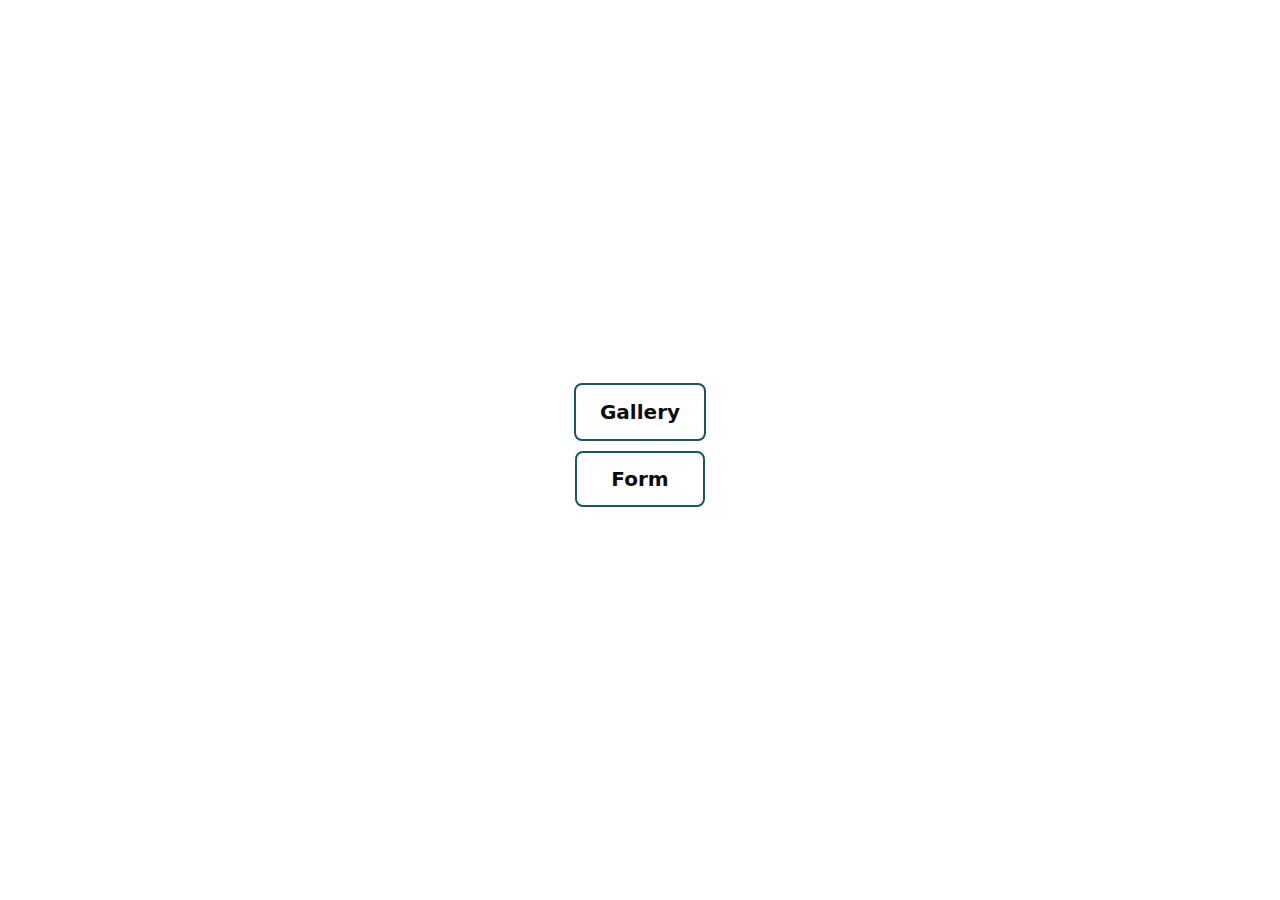
<file: src/index.html>
<!DOCTYPE html>
<html lang="en">
  <head>
    <meta charset="UTF-8" />
    <link rel="icon" type="image/svg+xml" href="/favicon.svg" />
    <meta name="viewport" content="width=device-width, initial-scale=1.0" />
    <title>Vanilla App Template</title>
    <link rel="stylesheet" href="./css/styles.css" />
  </head>
  <body>
<a class="galerry-list" href="./1-gallery.html">Gallery</a>
 <a class="form-list" href="./2-form.html">Form</a>
  </body>
</html>
</file>
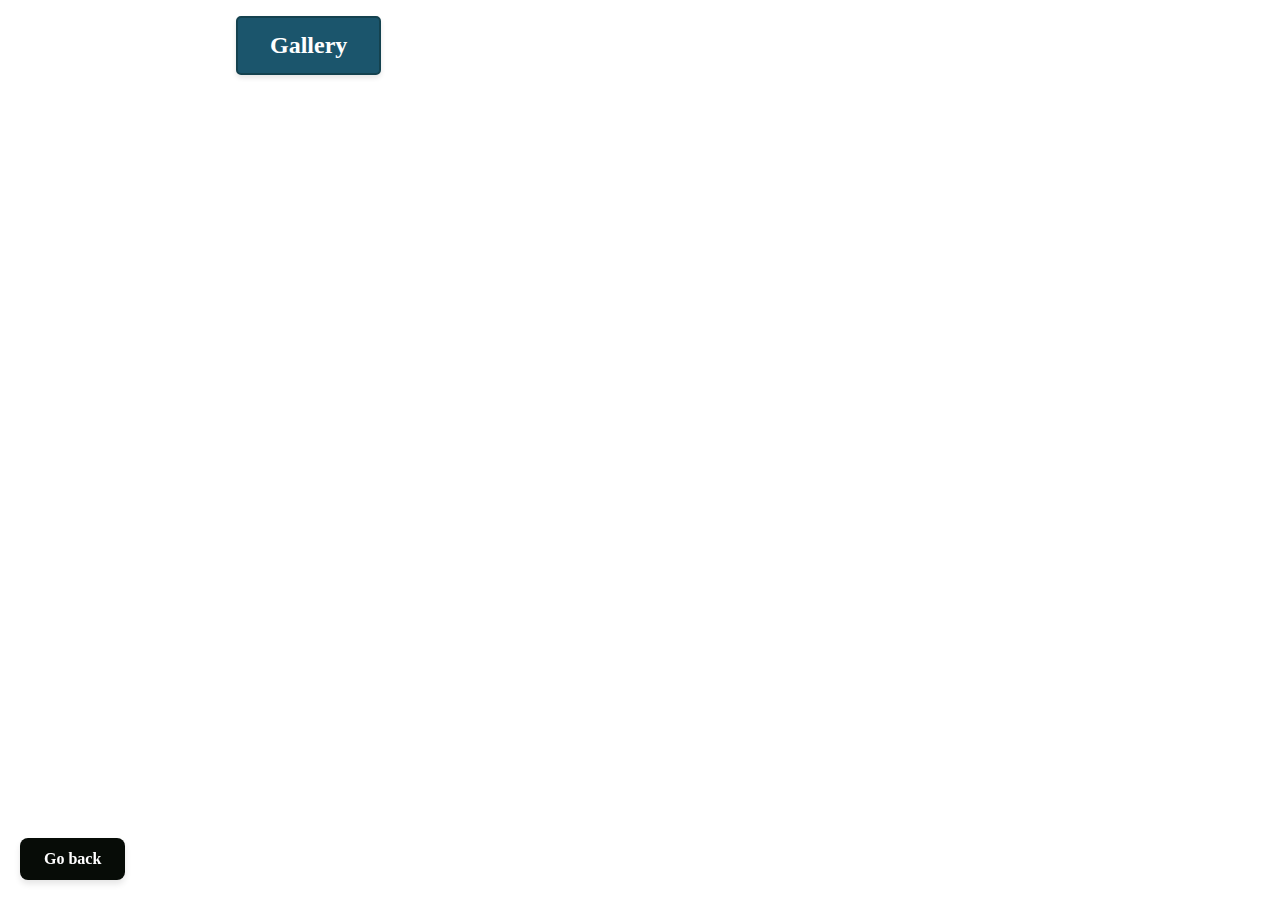
<file: src/1-gallery.html>
<!DOCTYPE html>
<html lang="en">
  <head>
    <meta charset="UTF-8" />
    <meta http-equiv="X-UA-Compatible" content="IE=edge" />
    <meta name="viewport" content="width=device-width, initial-scale=1.0" />
    <title>Gallery</title>
    <link rel="stylesheet" href="./css/1-gallery.css" />
  </head>
  <body>
    <div class="container">
        <a class="back-link" href="./index.html">Go back</a>
        <h1 class="main-title">Gallery </h1>
        <ul class="gallery"></ul>
</div>
    <script type="module" src="./js/1-gallery.js"></script>
  </body>
</html>
</file>
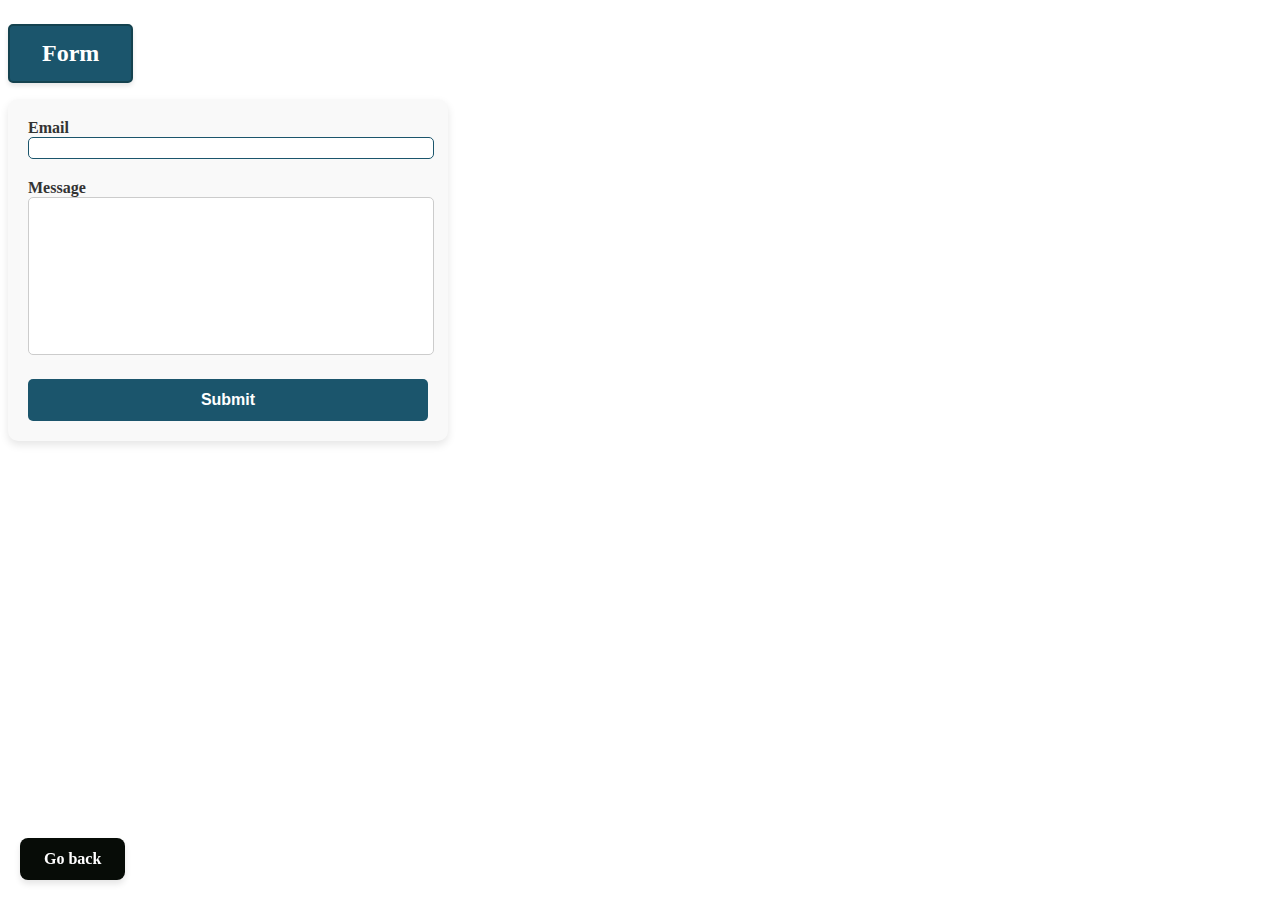
<file: src/2-form.html>
<!DOCTYPE html>
<html lang="en">
  <head>
    <meta charset="UTF-8" />
    <meta http-equiv="X-UA-Compatible" content="IE=edge" />
    <meta name="viewport" content="width=device-width, initial-scale=1.0" />
    <title>Form</title>
    <link rel="stylesheet" href="./css/2-form.css" />
  </head>
  <body>
   <main>
      <div class="container">
        <h1 class="main-title">Form</h1>
        <a class="back-link" href="./index.html">Go back</a>
      </div>
      <form class="feedback-form" autocomplete="off">
        <label>
          Email
          <input type="email" name="email" autofocus />
        </label>
        <label>
          Message
          <textarea  name="message" rows="8"></textarea>
        </label>
        <button  type="submit">Submit</button>
      </form>

      <script type="module" src="./js/2-form.js"></script>
    </main>
  </body>
</html>
</file>
<file: src/css/1-gallery.css>
body {
margin: 0;
display: flex;
justify-content: center;
align-items: center;
overflow: hidden;
}
.gallery {
display: grid;
grid-template-columns: repeat(3, 1fr);
gap: 24px;
width: 60vw;
height: 60vh;
margin-top: -5px;
}
.gallery-item {
display: flex;
justify-content: center;
 align-items: center;
}
.gallery-image {
 width: 100%;
 height: 100%;
object-fit: cover;
}
.main-title {
display: inline-block;
padding: 14px 32px;
background-color: #1b556c;
color: white;
text-decoration: none;
 border-radius: 5px;
 border: 2px solid #14424f;
box-shadow: 0 3px 5px rgba(0, 0, 0, 0.1);
transition: background-color 0.3s ease, transform 0.2s ease;
text-align: center;
 font-size: 24px;
font-weight: bold;
}
.back-link {
position: fixed;
bottom: 20px;
left: 20px;
padding: 12px 24px;
background-color: #070c07;
color: white;
font-size: 16px;
font-weight: 600;
text-decoration: none;
border-radius: 8px;
box-shadow: 0 4px 6px rgba(0, 0, 0, 0.1);
transition: background-color 0.3s ease, transform 0.2s ease;
}
.back-link:hover {
 background-color: #070c07;
 transform: scale(1.05);
}
.back-link:active {
background-color: #070c07;
transform: scale(1);
}
</file>
<file: src/css/2-form.css>
.back-link {
    position: fixed;
    bottom: 20px;
    left: 20px;
    padding: 12px 24px;
    background-color: #070c07;
    color: white;
    font-size: 16px;
    font-weight: 600;
    text-decoration: none;
    border-radius: 8px;
    box-shadow: 0 4px 6px rgba(0, 0, 0, 0.1);
    transition: background-color 0.3s ease, transform 0.2s ease;
}
.back-link:hover {
    background-color: #070c07;
    transform: scale(1.05);
}
.back-link:active {
    background-color: #070c07;
    transform: scale(1);
}
.main-title {
display: inline-block;
padding: 14px 32px;
 background-color: #1b556c;
color: white;
text-decoration: none;
border-radius: 5px;
border: 2px solid #14424f;
 box-shadow: 0 3px 5px rgba(0, 0, 0, 0.1);
 transition: background-color 0.3s ease, transform 0.2s ease;
text-align: center;
font-size: 24px;
font-weight: bold;
}

.feedback-form {
    max-width: 400px;
    padding: 20px;
    background-color: #f9f9f9;
    border-radius: 10px;
    box-shadow: 0 4px 8px rgba(0, 0, 0, 0.1);
}

.feedback-form label {
    display: block;
    font-weight: bold;
    margin-bottom: 5px;
    color: #333;
}

.feedback-form input,
.feedback-form textarea {
    width: 100%;
    margin-bottom: 15px;
    border: 1px solid #ccc;
    border-radius: 5px;
    font-size: 16px;
    font-weight: 400;
    transition: border-color 0.3s ease;
}

.feedback-form input:focus,
.feedback-form textarea:focus {
    border-color: #1b556c;
    outline: none;
}

.feedback-form textarea {
    resize: none;
}

.feedback-form button {
    width: 100%;
    padding: 12px;
    background-color: #1b556c;
    color: white;
    font-size: 16px;
    font-weight: bold;
    border: none;
    border-radius: 5px;
    cursor: pointer;
    transition: background-color 0.3s ease, transform 0.2s ease;
}

.feedback-form button:hover {
    background-color: #164356;
}

.feedback-form button:active {
    transform: scale(0.98);
}
</file>
<file: src/css/styles.css>
/**
  |============================
  | include css partials with
  | default @import url()
  |============================
*/
/* Common styles */
@import url('./reset.css');
@import url('./base.css');
@import url('./container.css');
@import url('./animations.css');

/* Sections style */
@import url('./header.css');

@import url('./badges.css');
@import url('./back-link.css');
@import url('./1-gallery.css');
@import url('./2-form.css');
</file>
